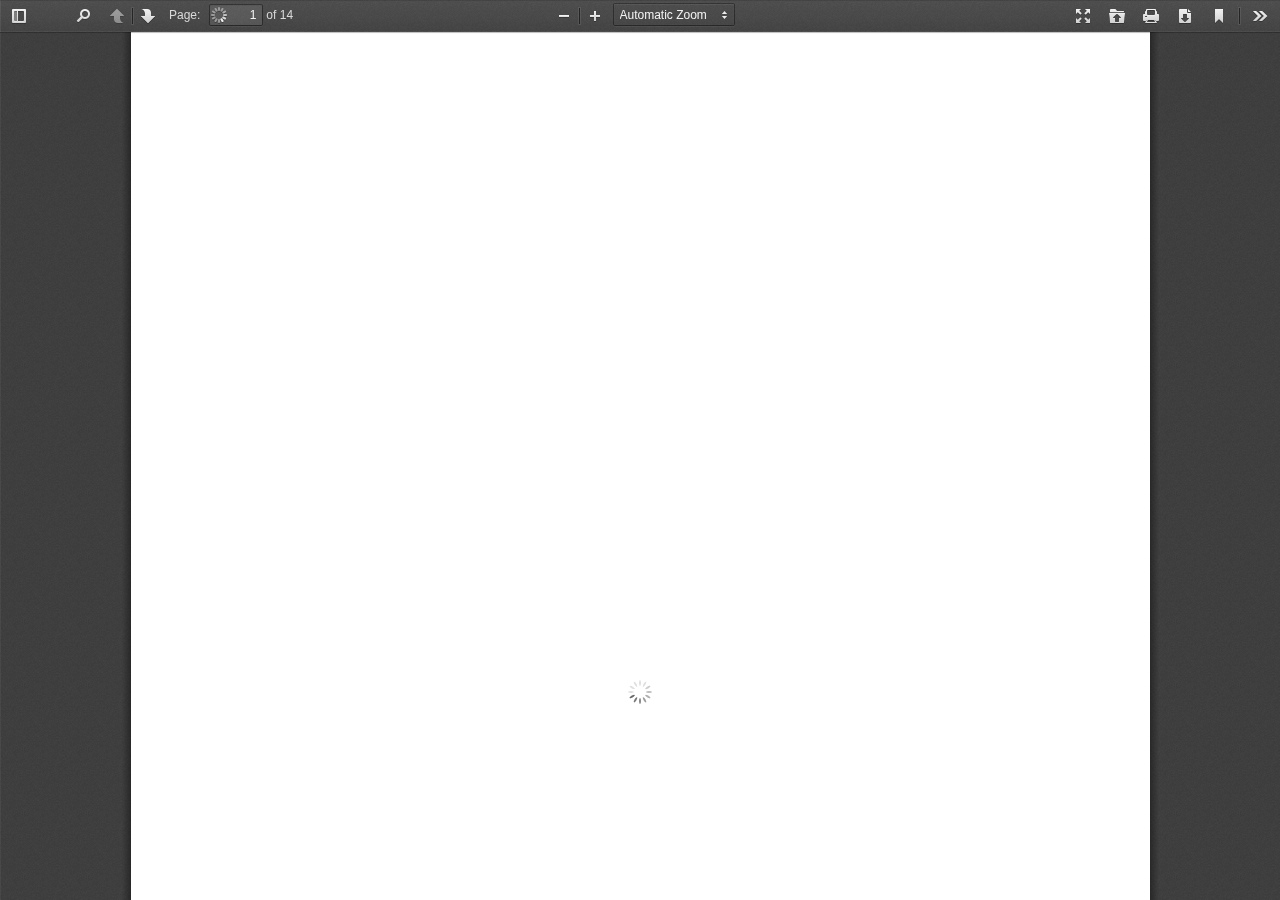
<file: lib/pdf.js/web/viewer.html>
﻿<!DOCTYPE html>
<!--
Copyright 2012 Mozilla Foundation

Licensed under the Apache License, Version 2.0 (the "License");
you may not use this file except in compliance with the License.
You may obtain a copy of the License at

    http://www.apache.org/licenses/LICENSE-2.0

Unless required by applicable law or agreed to in writing, software
distributed under the License is distributed on an "AS IS" BASIS,
WITHOUT WARRANTIES OR CONDITIONS OF ANY KIND, either express or implied.
See the License for the specific language governing permissions and
limitations under the License.

Adobe CMap resources are covered by their own copyright but the same license:

    Copyright 1990-2015 Adobe Systems Incorporated.

See https://github.com/adobe-type-tools/cmap-resources
-->
<html dir="ltr" mozdisallowselectionprint moznomarginboxes>
  <head>
    <meta charset="utf-8">
    <meta name="viewport" content="width=device-width, initial-scale=1, maximum-scale=1">
    <meta name="google" content="notranslate">
    <meta http-equiv="X-UA-Compatible" content="IE=edge">
    <title>PDF.js viewer</title>


    <link rel="stylesheet" href="viewer.css"/>

    <script src="compatibility.js"></script>



<!-- This snippet is used in production (included from viewer.html) -->
<link rel="resource" type="application/l10n" href="locale/locale.properties"/>
<script src="l10n.js"></script>
<script src="../build/pdf.js"></script>



    <script src="debugger.js"></script>
    <script src="viewer.js"></script>

  </head>

  <body tabindex="1" class="loadingInProgress">
    <div id="outerContainer">

      <div id="sidebarContainer">
        <div id="toolbarSidebar">
          <div class="splitToolbarButton toggled">
            <button id="viewThumbnail" class="toolbarButton group toggled" title="Show Thumbnails" tabindex="2" data-l10n-id="thumbs">
               <span data-l10n-id="thumbs_label">Thumbnails</span>
            </button>
            <button id="viewOutline" class="toolbarButton group" title="Show Document Outline" tabindex="3" data-l10n-id="outline">
               <span data-l10n-id="outline_label">Document Outline</span>
            </button>
            <button id="viewAttachments" class="toolbarButton group" title="Show Attachments" tabindex="4" data-l10n-id="attachments">
               <span data-l10n-id="attachments_label">Attachments</span>
            </button>
          </div>
        </div>
        <div id="sidebarContent">
          <div id="thumbnailView">
          </div>
          <div id="outlineView" class="hidden">
          </div>
          <div id="attachmentsView" class="hidden">
          </div>
        </div>
      </div>  <!-- sidebarContainer -->

      <div id="mainContainer">
        <div class="findbar hidden doorHanger hiddenSmallView" id="findbar">
          <label for="findInput" class="toolbarLabel" data-l10n-id="find_label">Find:</label>
          <input id="findInput" class="toolbarField" tabindex="91">
          <div class="splitToolbarButton">
            <button class="toolbarButton findPrevious" title="" id="findPrevious" tabindex="92" data-l10n-id="find_previous">
              <span data-l10n-id="find_previous_label">Previous</span>
            </button>
            <div class="splitToolbarButtonSeparator"></div>
            <button class="toolbarButton findNext" title="" id="findNext" tabindex="93" data-l10n-id="find_next">
              <span data-l10n-id="find_next_label">Next</span>
            </button>
          </div>
          <input type="checkbox" id="findHighlightAll" class="toolbarField" tabindex="94">
          <label for="findHighlightAll" class="toolbarLabel" data-l10n-id="find_highlight">Highlight all</label>
          <input type="checkbox" id="findMatchCase" class="toolbarField" tabindex="95">
          <label for="findMatchCase" class="toolbarLabel" data-l10n-id="find_match_case_label">Match case</label>
          <span id="findResultsCount" class="toolbarLabel hidden"></span>
          <span id="findMsg" class="toolbarLabel"></span>
        </div>  <!-- findbar -->

        <div id="secondaryToolbar" class="secondaryToolbar hidden doorHangerRight">
          <div id="secondaryToolbarButtonContainer">
            <button id="secondaryPresentationMode" class="secondaryToolbarButton presentationMode visibleLargeView" title="Switch to Presentation Mode" tabindex="51" data-l10n-id="presentation_mode">
              <span data-l10n-id="presentation_mode_label">Presentation Mode</span>
            </button>

            <button id="secondaryOpenFile" class="secondaryToolbarButton openFile visibleLargeView" title="Open File" tabindex="52" data-l10n-id="open_file">
              <span data-l10n-id="open_file_label">Open</span>
            </button>

            <button id="secondaryPrint" class="secondaryToolbarButton print visibleMediumView" title="Print" tabindex="53" data-l10n-id="print">
              <span data-l10n-id="print_label">Print</span>
            </button>

            <button id="secondaryDownload" class="secondaryToolbarButton download visibleMediumView" title="Download" tabindex="54" data-l10n-id="download">
              <span data-l10n-id="download_label">Download</span>
            </button>

            <a href="#" id="secondaryViewBookmark" class="secondaryToolbarButton bookmark visibleSmallView" title="Current view (copy or open in new window)" tabindex="55" data-l10n-id="bookmark">
              <span data-l10n-id="bookmark_label">Current View</span>
            </a>

            <div class="horizontalToolbarSeparator visibleLargeView"></div>

            <button id="firstPage" class="secondaryToolbarButton firstPage" title="Go to First Page" tabindex="56" data-l10n-id="first_page">
              <span data-l10n-id="first_page_label">Go to First Page</span>
            </button>
            <button id="lastPage" class="secondaryToolbarButton lastPage" title="Go to Last Page" tabindex="57" data-l10n-id="last_page">
              <span data-l10n-id="last_page_label">Go to Last Page</span>
            </button>

            <div class="horizontalToolbarSeparator"></div>

            <button id="pageRotateCw" class="secondaryToolbarButton rotateCw" title="Rotate Clockwise" tabindex="58" data-l10n-id="page_rotate_cw">
              <span data-l10n-id="page_rotate_cw_label">Rotate Clockwise</span>
            </button>
            <button id="pageRotateCcw" class="secondaryToolbarButton rotateCcw" title="Rotate Counterclockwise" tabindex="59" data-l10n-id="page_rotate_ccw">
              <span data-l10n-id="page_rotate_ccw_label">Rotate Counterclockwise</span>
            </button>

            <div class="horizontalToolbarSeparator"></div>

            <button id="toggleHandTool" class="secondaryToolbarButton handTool" title="Enable hand tool" tabindex="60" data-l10n-id="hand_tool_enable">
              <span data-l10n-id="hand_tool_enable_label">Enable hand tool</span>
            </button>

            <div class="horizontalToolbarSeparator"></div>

            <button id="documentProperties" class="secondaryToolbarButton documentProperties" title="Document Properties…" tabindex="61" data-l10n-id="document_properties">
              <span data-l10n-id="document_properties_label">Document Properties…</span>
            </button>
          </div>
        </div>  <!-- secondaryToolbar -->

        <div class="toolbar">
          <div id="toolbarContainer">
            <div id="toolbarViewer">
              <div id="toolbarViewerLeft">
                <button id="sidebarToggle" class="toolbarButton" title="Toggle Sidebar" tabindex="11" data-l10n-id="toggle_sidebar">
                  <span data-l10n-id="toggle_sidebar_label">Toggle Sidebar</span>
                </button>
                <div class="toolbarButtonSpacer"></div>
                <button id="viewFind" class="toolbarButton group hiddenSmallView" title="Find in Document" tabindex="12" data-l10n-id="findbar">
                   <span data-l10n-id="findbar_label">Find</span>
                </button>
                <div class="splitToolbarButton">
                  <button class="toolbarButton pageUp" title="Previous Page" id="previous" tabindex="13" data-l10n-id="previous">
                    <span data-l10n-id="previous_label">Previous</span>
                  </button>
                  <div class="splitToolbarButtonSeparator"></div>
                  <button class="toolbarButton pageDown" title="Next Page" id="next" tabindex="14" data-l10n-id="next">
                    <span data-l10n-id="next_label">Next</span>
                  </button>
                </div>
                <label id="pageNumberLabel" class="toolbarLabel" for="pageNumber" data-l10n-id="page_label">Page: </label>
                <input type="number" id="pageNumber" class="toolbarField pageNumber" value="1" size="4" min="1" tabindex="15">
                <span id="numPages" class="toolbarLabel"></span>
              </div>
              <div id="toolbarViewerRight">
                <button id="presentationMode" class="toolbarButton presentationMode hiddenLargeView" title="Switch to Presentation Mode" tabindex="31" data-l10n-id="presentation_mode">
                  <span data-l10n-id="presentation_mode_label">Presentation Mode</span>
                </button>

                <button id="openFile" class="toolbarButton openFile hiddenLargeView" title="Open File" tabindex="32" data-l10n-id="open_file">
                  <span data-l10n-id="open_file_label">Open</span>
                </button>

                <button id="print" class="toolbarButton print hiddenMediumView" title="Print" tabindex="33" data-l10n-id="print">
                  <span data-l10n-id="print_label">Print</span>
                </button>

                <button id="download" class="toolbarButton download hiddenMediumView" title="Download" tabindex="34" data-l10n-id="download">
                  <span data-l10n-id="download_label">Download</span>
                </button>
                <a href="#" id="viewBookmark" class="toolbarButton bookmark hiddenSmallView" title="Current view (copy or open in new window)" tabindex="35" data-l10n-id="bookmark">
                  <span data-l10n-id="bookmark_label">Current View</span>
                </a>

                <div class="verticalToolbarSeparator hiddenSmallView"></div>

                <button id="secondaryToolbarToggle" class="toolbarButton" title="Tools" tabindex="36" data-l10n-id="tools">
                  <span data-l10n-id="tools_label">Tools</span>
                </button>
              </div>
              <div class="outerCenter">
                <div class="innerCenter" id="toolbarViewerMiddle">
                  <div class="splitToolbarButton">
                    <button id="zoomOut" class="toolbarButton zoomOut" title="Zoom Out" tabindex="21" data-l10n-id="zoom_out">
                      <span data-l10n-id="zoom_out_label">Zoom Out</span>
                    </button>
                    <div class="splitToolbarButtonSeparator"></div>
                    <button id="zoomIn" class="toolbarButton zoomIn" title="Zoom In" tabindex="22" data-l10n-id="zoom_in">
                      <span data-l10n-id="zoom_in_label">Zoom In</span>
                     </button>
                  </div>
                  <span id="scaleSelectContainer" class="dropdownToolbarButton">
                     <select id="scaleSelect" title="Zoom" tabindex="23" data-l10n-id="zoom">
                      <option id="pageAutoOption" title="" value="auto" selected="selected" data-l10n-id="page_scale_auto">Automatic Zoom</option>
                      <option id="pageActualOption" title="" value="page-actual" data-l10n-id="page_scale_actual">Actual Size</option>
                      <option id="pageFitOption" title="" value="page-fit" data-l10n-id="page_scale_fit">Fit Page</option>
                      <option id="pageWidthOption" title="" value="page-width" data-l10n-id="page_scale_width">Full Width</option>
                      <option id="customScaleOption" title="" value="custom"></option>
                      <option title="" value="0.5" data-l10n-id="page_scale_percent" data-l10n-args='{ "scale": 50 }'>50%</option>
                      <option title="" value="0.75" data-l10n-id="page_scale_percent" data-l10n-args='{ "scale": 75 }'>75%</option>
                      <option title="" value="1" data-l10n-id="page_scale_percent" data-l10n-args='{ "scale": 100 }'>100%</option>
                      <option title="" value="1.25" data-l10n-id="page_scale_percent" data-l10n-args='{ "scale": 125 }'>125%</option>
                      <option title="" value="1.5" data-l10n-id="page_scale_percent" data-l10n-args='{ "scale": 150 }'>150%</option>
                      <option title="" value="2" data-l10n-id="page_scale_percent" data-l10n-args='{ "scale": 200 }'>200%</option>
                      <option title="" value="3" data-l10n-id="page_scale_percent" data-l10n-args='{ "scale": 300 }'>300%</option>
                      <option title="" value="4" data-l10n-id="page_scale_percent" data-l10n-args='{ "scale": 400 }'>400%</option>
                    </select>
                  </span>
                </div>
              </div>
            </div>
            <div id="loadingBar">
              <div class="progress">
                <div class="glimmer">
                </div>
              </div>
            </div>
          </div>
        </div>

        <menu type="context" id="viewerContextMenu">
          <menuitem id="contextFirstPage" label="First Page"
                    data-l10n-id="first_page"></menuitem>
          <menuitem id="contextLastPage" label="Last Page"
                    data-l10n-id="last_page"></menuitem>
          <menuitem id="contextPageRotateCw" label="Rotate Clockwise"
                    data-l10n-id="page_rotate_cw"></menuitem>
          <menuitem id="contextPageRotateCcw" label="Rotate Counter-Clockwise"
                    data-l10n-id="page_rotate_ccw"></menuitem>
        </menu>

        <div id="viewerContainer" tabindex="0">
          <div id="viewer" class="pdfViewer"></div>
        </div>

        <div id="errorWrapper" hidden='true'>
          <div id="errorMessageLeft">
            <span id="errorMessage"></span>
            <button id="errorShowMore" data-l10n-id="error_more_info">
              More Information
            </button>
            <button id="errorShowLess" data-l10n-id="error_less_info" hidden='true'>
              Less Information
            </button>
          </div>
          <div id="errorMessageRight">
            <button id="errorClose" data-l10n-id="error_close">
              Close
            </button>
          </div>
          <div class="clearBoth"></div>
          <textarea id="errorMoreInfo" hidden='true' readonly="readonly"></textarea>
        </div>
      </div> <!-- mainContainer -->

      <div id="overlayContainer" class="hidden">
        <div id="passwordOverlay" class="container hidden">
          <div class="dialog">
            <div class="row">
              <p id="passwordText" data-l10n-id="password_label">Enter the password to open this PDF file:</p>
            </div>
            <div class="row">
              <!-- The type="password" attribute is set via script, to prevent warnings in Firefox for all http:// documents. -->
              <input id="password" class="toolbarField" />
            </div>
            <div class="buttonRow">
              <button id="passwordCancel" class="overlayButton"><span data-l10n-id="password_cancel">Cancel</span></button>
              <button id="passwordSubmit" class="overlayButton"><span data-l10n-id="password_ok">OK</span></button>
            </div>
          </div>
        </div>
        <div id="documentPropertiesOverlay" class="container hidden">
          <div class="dialog">
            <div class="row">
              <span data-l10n-id="document_properties_file_name">File name:</span> <p id="fileNameField">-</p>
            </div>
            <div class="row">
              <span data-l10n-id="document_properties_file_size">File size:</span> <p id="fileSizeField">-</p>
            </div>
            <div class="separator"></div>
            <div class="row">
              <span data-l10n-id="document_properties_title">Title:</span> <p id="titleField">-</p>
            </div>
            <div class="row">
              <span data-l10n-id="document_properties_author">Author:</span> <p id="authorField">-</p>
            </div>
            <div class="row">
              <span data-l10n-id="document_properties_subject">Subject:</span> <p id="subjectField">-</p>
            </div>
            <div class="row">
              <span data-l10n-id="document_properties_keywords">Keywords:</span> <p id="keywordsField">-</p>
            </div>
            <div class="row">
              <span data-l10n-id="document_properties_creation_date">Creation Date:</span> <p id="creationDateField">-</p>
            </div>
            <div class="row">
              <span data-l10n-id="document_properties_modification_date">Modification Date:</span> <p id="modificationDateField">-</p>
            </div>
            <div class="row">
              <span data-l10n-id="document_properties_creator">Creator:</span> <p id="creatorField">-</p>
            </div>
            <div class="separator"></div>
            <div class="row">
              <span data-l10n-id="document_properties_producer">PDF Producer:</span> <p id="producerField">-</p>
            </div>
            <div class="row">
              <span data-l10n-id="document_properties_version">PDF Version:</span> <p id="versionField">-</p>
            </div>
            <div class="row">
              <span data-l10n-id="document_properties_page_count">Page Count:</span> <p id="pageCountField">-</p>
            </div>
            <div class="buttonRow">
              <button id="documentPropertiesClose" class="overlayButton"><span data-l10n-id="document_properties_close">Close</span></button>
            </div>
          </div>
        </div>
      </div>  <!-- overlayContainer -->

    </div> <!-- outerContainer -->
    <div id="printContainer"></div>
<div id="mozPrintCallback-shim" hidden>
  <style>
@media print {
  #printContainer div {
    page-break-after: always;
    page-break-inside: avoid;
  }
}
  </style>
  <style scoped>
#mozPrintCallback-shim {
  position: fixed;
  top: 0;
  left: 0;
  height: 100%;
  width: 100%;
  z-index: 9999999;

  display: block;
  text-align: center;
  background-color: rgba(0, 0, 0, 0.5);
}
#mozPrintCallback-shim[hidden] {
  display: none;
}
@media print {
  #mozPrintCallback-shim {
    display: none;
  }
}

#mozPrintCallback-shim .mozPrintCallback-dialog-box {
  display: inline-block;
  margin: -50px auto 0;
  position: relative;
  top: 45%;
  left: 0;
  min-width: 220px;
  max-width: 400px;

  padding: 9px;

  border: 1px solid hsla(0, 0%, 0%, .5);
  border-radius: 2px;
  box-shadow: 0 1px 4px rgba(0, 0, 0, 0.3);

  background-color: #474747;

  color: hsl(0, 0%, 85%);
  font-size: 16px;
  line-height: 20px;
}
#mozPrintCallback-shim .progress-row {
  clear: both;
  padding: 1em 0;
}
#mozPrintCallback-shim progress {
  width: 100%;
}
#mozPrintCallback-shim .relative-progress {
  clear: both;
  float: right;
}
#mozPrintCallback-shim .progress-actions {
  clear: both;
}
  </style>
  <div class="mozPrintCallback-dialog-box">
    <!-- TODO: Localise the following strings -->
    Preparing document for printing...
    <div class="progress-row">
      <progress value="0" max="100"></progress>
      <span class="relative-progress">0%</span>
    </div>
    <div class="progress-actions">
      <input type="button" value="Cancel" class="mozPrintCallback-cancel">
    </div>
  </div>
</div>

  </body>
</html>
</file>
<file: lib/pdf.js/web/viewer.css>
/* Copyright 2014 Mozilla Foundation
 *
 * Licensed under the Apache License, Version 2.0 (the "License");
 * you may not use this file except in compliance with the License.
 * You may obtain a copy of the License at
 *
 *     http://www.apache.org/licenses/LICENSE-2.0
 *
 * Unless required by applicable law or agreed to in writing, software
 * distributed under the License is distributed on an "AS IS" BASIS,
 * WITHOUT WARRANTIES OR CONDITIONS OF ANY KIND, either express or implied.
 * See the License for the specific language governing permissions and
 * limitations under the License.
 */

.textLayer {
  position: absolute;
  left: 0;
  top: 0;
  right: 0;
  bottom: 0;
  overflow: hidden;
  opacity: 0.2;
  line-height: 1.0;
}

.textLayer > div {
  color: transparent;
  position: absolute;
  white-space: pre;
  cursor: text;
  -webkit-transform-origin: 0% 0%;
  -moz-transform-origin: 0% 0%;
  -o-transform-origin: 0% 0%;
  -ms-transform-origin: 0% 0%;
  transform-origin: 0% 0%;
}

.textLayer .highlight {
  margin: -1px;
  padding: 1px;

  background-color: rgb(180, 0, 170);
  border-radius: 4px;
}

.textLayer .highlight.begin {
  border-radius: 4px 0px 0px 4px;
}

.textLayer .highlight.end {
  border-radius: 0px 4px 4px 0px;
}

.textLayer .highlight.middle {
  border-radius: 0px;
}

.textLayer .highlight.selected {
  background-color: rgb(0, 100, 0);
}

.textLayer ::selection { background: rgb(0,0,255); }
.textLayer ::-moz-selection { background: rgb(0,0,255); }

.textLayer .endOfContent {
  display: block;
  position: absolute;
  left: 0px;
  top: 100%;
  right: 0px;
  bottom: 0px;
  z-index: -1;
  cursor: default;
  -webkit-user-select: none;
  -ms-user-select: none;
  -moz-user-select: none;
}

.textLayer .endOfContent.active {
  top: 0px;
}


.annotationLayer section {
  position: absolute;
}

.annotationLayer .linkAnnotation > a {
  position: absolute;
  font-size: 1em;
  top: 0;
  left: 0;
  width: 100%;
  height: 100%;
}

.annotationLayer .linkAnnotation > a /* -ms-a */  {
  background: url("[data-uri]") 0 0 repeat;
}

.annotationLayer .linkAnnotation > a:hover {
  opacity: 0.2;
  background: #ff0;
  box-shadow: 0px 2px 10px #ff0;
}

.annotationLayer .textAnnotation img {
  position: absolute;
  cursor: pointer;
}

.annotationLayer .popupWrapper {
  position: absolute;
  width: 20em;
}

.annotationLayer .popup {
  position: absolute;
  z-index: 200;
  max-width: 20em;
  background-color: #FFFF99;
  box-shadow: 0px 2px 5px #333;
  border-radius: 2px;
  padding: 0.6em;
  margin-left: 5px;
  cursor: pointer;
  word-wrap: break-word;
}

.annotationLayer .popup h1 {
  font-size: 1em;
  border-bottom: 1px solid #000000;
  padding-bottom: 0.2em;
}

.annotationLayer .popup p {
  padding-top: 0.2em;
}

.annotationLayer .highlightAnnotation,
.annotationLayer .underlineAnnotation,
.annotationLayer .squigglyAnnotation,
.annotationLayer .strikeoutAnnotation {
  cursor: pointer;
}

.pdfViewer .canvasWrapper {
  overflow: hidden;
}

.pdfViewer .page {
  direction: ltr;
  width: 816px;
  height: 1056px;
  margin: 1px auto -8px auto;
  position: relative;
  overflow: visible;
  border: 9px solid transparent;
  background-clip: content-box;
  border-image: url(images/shadow.png) 9 9 repeat;
  background-color: white;
}

.pdfViewer.removePageBorders .page {
  margin: 0px auto 10px auto;
  border: none;
}

.pdfViewer .page canvas {
  margin: 0;
  display: block;
}

.pdfViewer .page .loadingIcon {
  position: absolute;
  display: block;
  left: 0;
  top: 0;
  right: 0;
  bottom: 0;
  background: url('images/loading-icon.gif') center no-repeat;
}

.pdfPresentationMode:-webkit-full-screen .pdfViewer .page {
  margin-bottom: 100%;
  border: 0;
}

.pdfPresentationMode:-moz-full-screen .pdfViewer .page {
  margin-bottom: 100%;
  border: 0;
}

.pdfPresentationMode:-ms-fullscreen .pdfViewer .page {
  margin-bottom: 100% !important;
  border: 0;
}

.pdfPresentationMode:fullscreen .pdfViewer .page {
  margin-bottom: 100%;
  border: 0;
}

* {
  padding: 0;
  margin: 0;
}

html {
  height: 100%;
  /* Font size is needed to make the activity bar the correct size. */
  font-size: 10px;
}

body {
  height: 100%;
  background-color: #404040;
  background-image: url(images/texture.png);
}

body,
input,
button,
select {
  font: message-box;
  outline: none;
}

.hidden {
  display: none !important;
}
[hidden] {
  display: none !important;
}

#viewerContainer.pdfPresentationMode:-webkit-full-screen {
  top: 0px;
  border-top: 2px solid transparent;
  background-color: #000;
  width: 100%;
  height: 100%;
  overflow: hidden;
  cursor: none;
  -webkit-user-select: none;
}

#viewerContainer.pdfPresentationMode:-moz-full-screen {
  top: 0px;
  border-top: 2px solid transparent;
  background-color: #000;
  width: 100%;
  height: 100%;
  overflow: hidden;
  cursor: none;
  -moz-user-select: none;
}

#viewerContainer.pdfPresentationMode:-ms-fullscreen {
  top: 0px !important;
  border-top: 2px solid transparent;
  width: 100%;
  height: 100%;
  overflow: hidden !important;
  cursor: none;
  -ms-user-select: none;
}

#viewerContainer.pdfPresentationMode:-ms-fullscreen::-ms-backdrop {
  background-color: #000;
}

#viewerContainer.pdfPresentationMode:fullscreen {
  top: 0px;
  border-top: 2px solid transparent;
  background-color: #000;
  width: 100%;
  height: 100%;
  overflow: hidden;
  cursor: none;
  -webkit-user-select: none;
  -moz-user-select: none;
  -ms-user-select: none;
}

.pdfPresentationMode:-webkit-full-screen a:not(.internalLink) {
  display: none;
}

.pdfPresentationMode:-moz-full-screen a:not(.internalLink) {
  display: none;
}

.pdfPresentationMode:-ms-fullscreen a:not(.internalLink) {
  display: none !important;
}

.pdfPresentationMode:fullscreen a:not(.internalLink) {
  display: none;
}

.pdfPresentationMode:-webkit-full-screen .textLayer > div {
  cursor: none;
}

.pdfPresentationMode:-moz-full-screen .textLayer > div {
  cursor: none;
}

.pdfPresentationMode:-ms-fullscreen .textLayer > div {
  cursor: none;
}

.pdfPresentationMode:fullscreen .textLayer > div {
  cursor: none;
}

.pdfPresentationMode.pdfPresentationModeControls > *,
.pdfPresentationMode.pdfPresentationModeControls .textLayer > div {
  cursor: default;
}

/* outer/inner center provides horizontal center */
.outerCenter {
  pointer-events: none;
  position: relative;
}
html[dir='ltr'] .outerCenter {
  float: right;
  right: 50%;
}
html[dir='rtl'] .outerCenter {
  float: left;
  left: 50%;
}
.innerCenter {
  pointer-events: auto;
  position: relative;
}
html[dir='ltr'] .innerCenter {
  float: right;
  right: -50%;
}
html[dir='rtl'] .innerCenter {
  float: left;
  left: -50%;
}

#outerContainer {
  width: 100%;
  height: 100%;
  position: relative;
}

#sidebarContainer {
  position: absolute;
  top: 0;
  bottom: 0;
  width: 200px;
  visibility: hidden;
  -webkit-transition-duration: 200ms;
  -webkit-transition-timing-function: ease;
  transition-duration: 200ms;
  transition-timing-function: ease;

}
html[dir='ltr'] #sidebarContainer {
  -webkit-transition-property: left;
  transition-property: left;
  left: -200px;
}
html[dir='rtl'] #sidebarContainer {
  -webkit-transition-property: right;
  transition-property: right;
  right: -200px;
}

#outerContainer.sidebarMoving > #sidebarContainer,
#outerContainer.sidebarOpen > #sidebarContainer {
  visibility: visible;
}
html[dir='ltr'] #outerContainer.sidebarOpen > #sidebarContainer {
  left: 0px;
}
html[dir='rtl'] #outerContainer.sidebarOpen > #sidebarContainer {
  right: 0px;
}

#mainContainer {
  position: absolute;
  top: 0;
  right: 0;
  bottom: 0;
  left: 0;
  min-width: 320px;
  -webkit-transition-duration: 200ms;
  -webkit-transition-timing-function: ease;
  transition-duration: 200ms;
  transition-timing-function: ease;
}
html[dir='ltr'] #outerContainer.sidebarOpen > #mainContainer {
  -webkit-transition-property: left;
  transition-property: left;
  left: 200px;
}
html[dir='rtl'] #outerContainer.sidebarOpen > #mainContainer {
  -webkit-transition-property: right;
  transition-property: right;
  right: 200px;
}

#sidebarContent {
  top: 32px;
  bottom: 0;
  overflow: auto;
  -webkit-overflow-scrolling: touch;
  position: absolute;
  width: 200px;
  background-color: hsla(0,0%,0%,.1);
}
html[dir='ltr'] #sidebarContent {
  left: 0;
  box-shadow: inset -1px 0 0 hsla(0,0%,0%,.25);
}
html[dir='rtl'] #sidebarContent {
  right: 0;
  box-shadow: inset 1px 0 0 hsla(0,0%,0%,.25);
}

#viewerContainer {
  overflow: auto;
  -webkit-overflow-scrolling: touch;
  position: absolute;
  top: 32px;
  right: 0;
  bottom: 0;
  left: 0;
  outline: none;
}
html[dir='ltr'] #viewerContainer {
  box-shadow: inset 1px 0 0 hsla(0,0%,100%,.05);
}
html[dir='rtl'] #viewerContainer {
  box-shadow: inset -1px 0 0 hsla(0,0%,100%,.05);
}

.toolbar {
  position: relative;
  left: 0;
  right: 0;
  z-index: 9999;
  cursor: default;
}

#toolbarContainer {
  width: 100%;
}

#toolbarSidebar {
  width: 200px;
  height: 32px;
  background-color: #424242; /* fallback */
  background-image: url(images/texture.png),
                    linear-gradient(hsla(0,0%,30%,.99), hsla(0,0%,25%,.95));
}
html[dir='ltr'] #toolbarSidebar {
  box-shadow: inset -1px 0 0 rgba(0, 0, 0, 0.25),
              inset 0 -1px 0 hsla(0,0%,100%,.05),
              0 1px 0 hsla(0,0%,0%,.15),
              0 0 1px hsla(0,0%,0%,.1);
}
html[dir='rtl'] #toolbarSidebar {
  box-shadow: inset 1px 0 0 rgba(0, 0, 0, 0.25),
              inset 0 1px 0 hsla(0,0%,100%,.05),
              0 1px 0 hsla(0,0%,0%,.15),
              0 0 1px hsla(0,0%,0%,.1);
}

#toolbarContainer, .findbar, .secondaryToolbar {
  position: relative;
  height: 32px;
  background-color: #474747; /* fallback */
  background-image: url(images/texture.png),
                    linear-gradient(hsla(0,0%,32%,.99), hsla(0,0%,27%,.95));
}
html[dir='ltr'] #toolbarContainer, .findbar, .secondaryToolbar {
  box-shadow: inset 1px 0 0 hsla(0,0%,100%,.08),
              inset 0 1px 1px hsla(0,0%,0%,.15),
              inset 0 -1px 0 hsla(0,0%,100%,.05),
              0 1px 0 hsla(0,0%,0%,.15),
              0 1px 1px hsla(0,0%,0%,.1);
}
html[dir='rtl'] #toolbarContainer, .findbar, .secondaryToolbar {
  box-shadow: inset -1px 0 0 hsla(0,0%,100%,.08),
              inset 0 1px 1px hsla(0,0%,0%,.15),
              inset 0 -1px 0 hsla(0,0%,100%,.05),
              0 1px 0 hsla(0,0%,0%,.15),
              0 1px 1px hsla(0,0%,0%,.1);
}

#toolbarViewer {
  height: 32px;
}

#loadingBar {
  position: relative;
  width: 100%;
  height: 4px;
  background-color: #333;
  border-bottom: 1px solid #333;
}

#loadingBar .progress {
  position: absolute;
  top: 0;
  left: 0;
  width: 0%;
  height: 100%;
  background-color: #ddd;
  overflow: hidden;
  -webkit-transition: width 200ms;
  transition: width 200ms;
}

@-webkit-keyframes progressIndeterminate {
  0% { left: -142px; }
  100% { left: 0; }
}

@keyframes progressIndeterminate {
  0% { left: -142px; }
  100% { left: 0; }
}

#loadingBar .progress.indeterminate {
  background-color: #999;
  -webkit-transition: none;
  transition: none;
}

#loadingBar .progress.indeterminate .glimmer {
  position: absolute;
  top: 0;
  left: 0;
  height: 100%;
  width: calc(100% + 150px);

  background: repeating-linear-gradient(135deg,
                                        #bbb 0, #999 5px,
                                        #999 45px, #ddd 55px,
                                        #ddd 95px, #bbb 100px);

  -webkit-animation: progressIndeterminate 950ms linear infinite;
  animation: progressIndeterminate 950ms linear infinite;
}

.findbar, .secondaryToolbar {
  top: 32px;
  position: absolute;
  z-index: 10000;
  height: 32px;

  min-width: 16px;
  padding: 0px 6px 0px 6px;
  margin: 4px 2px 4px 2px;
  color: hsl(0,0%,85%);
  font-size: 12px;
  line-height: 14px;
  text-align: left;
  cursor: default;
}

html[dir='ltr'] .findbar {
  left: 68px;
}

html[dir='rtl'] .findbar {
  right: 68px;
}

.findbar label {
  -webkit-user-select: none;
  -moz-user-select: none;
}

#findInput[data-status="pending"] {
  background-image: url(images/loading-small.png);
  background-repeat: no-repeat;
  background-position: right;
}
html[dir='rtl'] #findInput[data-status="pending"] {
  background-position: left;
}

.secondaryToolbar {
  padding: 6px;
  height: auto;
  z-index: 30000;
}
html[dir='ltr'] .secondaryToolbar {
  right: 4px;
}
html[dir='rtl'] .secondaryToolbar {
  left: 4px;
}

#secondaryToolbarButtonContainer {
  max-width: 200px;
  max-height: 400px;
  overflow-y: auto;
  -webkit-overflow-scrolling: touch;
  margin-bottom: -4px;
}

.doorHanger,
.doorHangerRight {
  border: 1px solid hsla(0,0%,0%,.5);
  border-radius: 2px;
  box-shadow: 0 1px 4px rgba(0, 0, 0, 0.3);
}
.doorHanger:after, .doorHanger:before,
.doorHangerRight:after, .doorHangerRight:before {
  bottom: 100%;
  border: solid transparent;
  content: " ";
  height: 0;
  width: 0;
  position: absolute;
  pointer-events: none;
}
.doorHanger:after,
.doorHangerRight:after {
  border-bottom-color: hsla(0,0%,32%,.99);
  border-width: 8px;
}
.doorHanger:before,
.doorHangerRight:before {
  border-bottom-color: hsla(0,0%,0%,.5);
  border-width: 9px;
}

html[dir='ltr'] .doorHanger:after,
html[dir='rtl'] .doorHangerRight:after {
  left: 13px;
  margin-left: -8px;
}

html[dir='ltr'] .doorHanger:before,
html[dir='rtl'] .doorHangerRight:before {
  left: 13px;
  margin-left: -9px;
}

html[dir='rtl'] .doorHanger:after,
html[dir='ltr'] .doorHangerRight:after {
  right: 13px;
  margin-right: -8px;
}

html[dir='rtl'] .doorHanger:before,
html[dir='ltr'] .doorHangerRight:before {
  right: 13px;
  margin-right: -9px;
}

#findResultsCount {
  background-color: hsl(0, 0%, 85%);
  color: hsl(0, 0%, 32%);
  text-align: center;
  padding: 3px 4px;
}

#findMsg {
  font-style: italic;
  color: #A6B7D0;
}

#findInput.notFound {
  background-color: rgb(255, 102, 102);
}

html[dir='ltr'] #toolbarViewerLeft {
  margin-left: -1px;
}
html[dir='rtl'] #toolbarViewerRight {
  margin-right: -1px;
}

html[dir='ltr'] #toolbarViewerLeft,
html[dir='rtl'] #toolbarViewerRight {
  position: absolute;
  top: 0;
  left: 0;
}
html[dir='ltr'] #toolbarViewerRight,
html[dir='rtl'] #toolbarViewerLeft {
  position: absolute;
  top: 0;
  right: 0;
}
html[dir='ltr'] #toolbarViewerLeft > *,
html[dir='ltr'] #toolbarViewerMiddle > *,
html[dir='ltr'] #toolbarViewerRight > *,
html[dir='ltr'] .findbar > * {
  position: relative;
  float: left;
}
html[dir='rtl'] #toolbarViewerLeft > *,
html[dir='rtl'] #toolbarViewerMiddle > *,
html[dir='rtl'] #toolbarViewerRight > *,
html[dir='rtl'] .findbar > * {
  position: relative;
  float: right;
}

html[dir='ltr'] .splitToolbarButton {
  margin: 3px 2px 4px 0;
  display: inline-block;
}
html[dir='rtl'] .splitToolbarButton {
  margin: 3px 0 4px 2px;
  display: inline-block;
}
html[dir='ltr'] .splitToolbarButton > .toolbarButton {
  border-radius: 0;
  float: left;
}
html[dir='rtl'] .splitToolbarButton > .toolbarButton {
  border-radius: 0;
  float: right;
}

.toolbarButton,
.secondaryToolbarButton,
.overlayButton {
  border: 0 none;
  background: none;
  width: 32px;
  height: 25px;
}

.toolbarButton > span {
  display: inline-block;
  width: 0;
  height: 0;
  overflow: hidden;
}

.toolbarButton[disabled],
.secondaryToolbarButton[disabled],
.overlayButton[disabled] {
  opacity: .5;
}

.toolbarButton.group {
  margin-right: 0;
}

.splitToolbarButton.toggled .toolbarButton {
  margin: 0;
}

.splitToolbarButton:hover > .toolbarButton,
.splitToolbarButton:focus > .toolbarButton,
.splitToolbarButton.toggled > .toolbarButton,
.toolbarButton.textButton {
  background-color: hsla(0,0%,0%,.12);
  background-image: linear-gradient(hsla(0,0%,100%,.05), hsla(0,0%,100%,0));
  background-clip: padding-box;
  border: 1px solid hsla(0,0%,0%,.35);
  border-color: hsla(0,0%,0%,.32) hsla(0,0%,0%,.38) hsla(0,0%,0%,.42);
  box-shadow: 0 1px 0 hsla(0,0%,100%,.05) inset,
              0 0 1px hsla(0,0%,100%,.15) inset,
              0 1px 0 hsla(0,0%,100%,.05);
  -webkit-transition-property: background-color, border-color, box-shadow;
  -webkit-transition-duration: 150ms;
  -webkit-transition-timing-function: ease;
  transition-property: background-color, border-color, box-shadow;
  transition-duration: 150ms;
  transition-timing-function: ease;

}
.splitToolbarButton > .toolbarButton:hover,
.splitToolbarButton > .toolbarButton:focus,
.dropdownToolbarButton:hover,
.overlayButton:hover,
.overlayButton:focus,
.toolbarButton.textButton:hover,
.toolbarButton.textButton:focus {
  background-color: hsla(0,0%,0%,.2);
  box-shadow: 0 1px 0 hsla(0,0%,100%,.05) inset,
              0 0 1px hsla(0,0%,100%,.15) inset,
              0 0 1px hsla(0,0%,0%,.05);
  z-index: 199;
}
.splitToolbarButton > .toolbarButton {
  position: relative;
}
html[dir='ltr'] .splitToolbarButton > .toolbarButton:first-child,
html[dir='rtl'] .splitToolbarButton > .toolbarButton:last-child {
  position: relative;
  margin: 0;
  margin-right: -1px;
  border-top-left-radius: 2px;
  border-bottom-left-radius: 2px;
  border-right-color: transparent;
}
html[dir='ltr'] .splitToolbarButton > .toolbarButton:last-child,
html[dir='rtl'] .splitToolbarButton > .toolbarButton:first-child {
  position: relative;
  margin: 0;
  margin-left: -1px;
  border-top-right-radius: 2px;
  border-bottom-right-radius: 2px;
  border-left-color: transparent;
}
.splitToolbarButtonSeparator {
  padding: 8px 0;
  width: 1px;
  background-color: hsla(0,0%,0%,.5);
  z-index: 99;
  box-shadow: 0 0 0 1px hsla(0,0%,100%,.08);
  display: inline-block;
  margin: 5px 0;
}
html[dir='ltr'] .splitToolbarButtonSeparator {
  float: left;
}
html[dir='rtl'] .splitToolbarButtonSeparator {
  float: right;
}
.splitToolbarButton:hover > .splitToolbarButtonSeparator,
.splitToolbarButton.toggled > .splitToolbarButtonSeparator {
  padding: 12px 0;
  margin: 1px 0;
  box-shadow: 0 0 0 1px hsla(0,0%,100%,.03);
  -webkit-transition-property: padding;
  -webkit-transition-duration: 10ms;
  -webkit-transition-timing-function: ease;
  transition-property: padding;
  transition-duration: 10ms;
  transition-timing-function: ease;
}

.toolbarButton,
.dropdownToolbarButton,
.secondaryToolbarButton,
.overlayButton {
  min-width: 16px;
  padding: 2px 6px 0;
  border: 1px solid transparent;
  border-radius: 2px;
  color: hsla(0,0%,100%,.8);
  font-size: 12px;
  line-height: 14px;
  -webkit-user-select: none;
  -moz-user-select: none;
  -ms-user-select: none;
  /* Opera does not support user-select, use <... unselectable="on"> instead */
  cursor: default;
  -webkit-transition-property: background-color, border-color, box-shadow;
  -webkit-transition-duration: 150ms;
  -webkit-transition-timing-function: ease;
  transition-property: background-color, border-color, box-shadow;
  transition-duration: 150ms;
  transition-timing-function: ease;
}

html[dir='ltr'] .toolbarButton,
html[dir='ltr'] .overlayButton,
html[dir='ltr'] .dropdownToolbarButton {
  margin: 3px 2px 4px 0;
}
html[dir='rtl'] .toolbarButton,
html[dir='rtl'] .overlayButton,
html[dir='rtl'] .dropdownToolbarButton {
  margin: 3px 0 4px 2px;
}

.toolbarButton:hover,
.toolbarButton:focus,
.dropdownToolbarButton,
.overlayButton,
.secondaryToolbarButton:hover,
.secondaryToolbarButton:focus {
  background-color: hsla(0,0%,0%,.12);
  background-image: linear-gradient(hsla(0,0%,100%,.05), hsla(0,0%,100%,0));
  background-clip: padding-box;
  border: 1px solid hsla(0,0%,0%,.35);
  border-color: hsla(0,0%,0%,.32) hsla(0,0%,0%,.38) hsla(0,0%,0%,.42);
  box-shadow: 0 1px 0 hsla(0,0%,100%,.05) inset,
              0 0 1px hsla(0,0%,100%,.15) inset,
              0 1px 0 hsla(0,0%,100%,.05);
}

.toolbarButton:hover:active,
.overlayButton:hover:active,
.dropdownToolbarButton:hover:active,
.secondaryToolbarButton:hover:active {
  background-color: hsla(0,0%,0%,.2);
  background-image: linear-gradient(hsla(0,0%,100%,.05), hsla(0,0%,100%,0));
  border-color: hsla(0,0%,0%,.35) hsla(0,0%,0%,.4) hsla(0,0%,0%,.45);
  box-shadow: 0 1px 1px hsla(0,0%,0%,.1) inset,
              0 0 1px hsla(0,0%,0%,.2) inset,
              0 1px 0 hsla(0,0%,100%,.05);
  -webkit-transition-property: background-color, border-color, box-shadow;
  -webkit-transition-duration: 10ms;
  -webkit-transition-timing-function: linear;
  transition-property: background-color, border-color, box-shadow;
  transition-duration: 10ms;
  transition-timing-function: linear;
}

.toolbarButton.toggled,
.splitToolbarButton.toggled > .toolbarButton.toggled,
.secondaryToolbarButton.toggled {
  background-color: hsla(0,0%,0%,.3);
  background-image: linear-gradient(hsla(0,0%,100%,.05), hsla(0,0%,100%,0));
  border-color: hsla(0,0%,0%,.4) hsla(0,0%,0%,.45) hsla(0,0%,0%,.5);
  box-shadow: 0 1px 1px hsla(0,0%,0%,.1) inset,
              0 0 1px hsla(0,0%,0%,.2) inset,
              0 1px 0 hsla(0,0%,100%,.05);
  -webkit-transition-property: background-color, border-color, box-shadow;
  -webkit-transition-duration: 10ms;
  -webkit-transition-timing-function: linear;
  transition-property: background-color, border-color, box-shadow;
  transition-duration: 10ms;
  transition-timing-function: linear;
}

.toolbarButton.toggled:hover:active,
.splitToolbarButton.toggled > .toolbarButton.toggled:hover:active,
.secondaryToolbarButton.toggled:hover:active {
  background-color: hsla(0,0%,0%,.4);
  border-color: hsla(0,0%,0%,.4) hsla(0,0%,0%,.5) hsla(0,0%,0%,.55);
  box-shadow: 0 1px 1px hsla(0,0%,0%,.2) inset,
              0 0 1px hsla(0,0%,0%,.3) inset,
              0 1px 0 hsla(0,0%,100%,.05);
}

.dropdownToolbarButton {
  width: 120px;
  max-width: 120px;
  padding: 0;
  overflow: hidden;
  background: url(images/toolbarButton-menuArrows.png) no-repeat;
}
html[dir='ltr'] .dropdownToolbarButton {
  background-position: 95%;
}
html[dir='rtl'] .dropdownToolbarButton {
  background-position: 5%;
}

.dropdownToolbarButton > select {
  min-width: 140px;
  font-size: 12px;
  color: hsl(0,0%,95%);
  margin: 0;
  padding: 3px 2px 2px;
  border: none;
  background: rgba(0,0,0,0); /* Opera does not support 'transparent' <select> background */
}

.dropdownToolbarButton > select > option {
  background: hsl(0,0%,24%);
}

#customScaleOption {
  display: none;
}

#pageWidthOption {
  border-bottom: 1px rgba(255, 255, 255, .5) solid;
}

html[dir='ltr'] .splitToolbarButton:first-child,
html[dir='ltr'] .toolbarButton:first-child,
html[dir='rtl'] .splitToolbarButton:last-child,
html[dir='rtl'] .toolbarButton:last-child {
  margin-left: 4px;
}
html[dir='ltr'] .splitToolbarButton:last-child,
html[dir='ltr'] .toolbarButton:last-child,
html[dir='rtl'] .splitToolbarButton:first-child,
html[dir='rtl'] .toolbarButton:first-child {
  margin-right: 4px;
}

.toolbarButtonSpacer {
  width: 30px;
  display: inline-block;
  height: 1px;
}

.toolbarButtonFlexibleSpacer {
  -webkit-box-flex: 1;
  -moz-box-flex: 1;
  min-width: 30px;
}

html[dir='ltr'] #findPrevious {
  margin-left: 3px;
}
html[dir='ltr'] #findNext {
  margin-right: 3px;
}

html[dir='rtl'] #findPrevious {
  margin-right: 3px;
}
html[dir='rtl'] #findNext {
  margin-left: 3px;
}

.toolbarButton::before,
.secondaryToolbarButton::before {
  /* All matching images have a size of 16x16
   * All relevant containers have a size of 32x25 */
  position: absolute;
  display: inline-block;
  top: 4px;
  left: 7px;
}

html[dir="ltr"] .secondaryToolbarButton::before {
  left: 4px;
}
html[dir="rtl"] .secondaryToolbarButton::before {
  right: 4px;
}

html[dir='ltr'] .toolbarButton#sidebarToggle::before {
  content: url(images/toolbarButton-sidebarToggle.png);
}
html[dir='rtl'] .toolbarButton#sidebarToggle::before {
  content: url(images/toolbarButton-sidebarToggle-rtl.png);
}

html[dir='ltr'] .toolbarButton#secondaryToolbarToggle::before {
  content: url(images/toolbarButton-secondaryToolbarToggle.png);
}
html[dir='rtl'] .toolbarButton#secondaryToolbarToggle::before {
  content: url(images/toolbarButton-secondaryToolbarToggle-rtl.png);
}

html[dir='ltr'] .toolbarButton.findPrevious::before {
  content: url(images/findbarButton-previous.png);
}
html[dir='rtl'] .toolbarButton.findPrevious::before {
  content: url(images/findbarButton-previous-rtl.png);
}

html[dir='ltr'] .toolbarButton.findNext::before {
  content: url(images/findbarButton-next.png);
}
html[dir='rtl'] .toolbarButton.findNext::before {
  content: url(images/findbarButton-next-rtl.png);
}

html[dir='ltr'] .toolbarButton.pageUp::before {
  content: url(images/toolbarButton-pageUp.png);
}
html[dir='rtl'] .toolbarButton.pageUp::before {
  content: url(images/toolbarButton-pageUp-rtl.png);
}

html[dir='ltr'] .toolbarButton.pageDown::before {
  content: url(images/toolbarButton-pageDown.png);
}
html[dir='rtl'] .toolbarButton.pageDown::before {
  content: url(images/toolbarButton-pageDown-rtl.png);
}

.toolbarButton.zoomOut::before {
  content: url(images/toolbarButton-zoomOut.png);
}

.toolbarButton.zoomIn::before {
  content: url(images/toolbarButton-zoomIn.png);
}

.toolbarButton.presentationMode::before,
.secondaryToolbarButton.presentationMode::before {
  content: url(images/toolbarButton-presentationMode.png);
}

.toolbarButton.print::before,
.secondaryToolbarButton.print::before {
  content: url(images/toolbarButton-print.png);
}

.toolbarButton.openFile::before,
.secondaryToolbarButton.openFile::before {
  content: url(images/toolbarButton-openFile.png);
}

.toolbarButton.download::before,
.secondaryToolbarButton.download::before {
  content: url(images/toolbarButton-download.png);
}

.toolbarButton.bookmark,
.secondaryToolbarButton.bookmark {
  -webkit-box-sizing: border-box;
  -moz-box-sizing: border-box;
  box-sizing: border-box;
  outline: none;
  padding-top: 4px;
  text-decoration: none;
}
.secondaryToolbarButton.bookmark {
  padding-top: 5px;
}

.bookmark[href='#'] {
  opacity: .5;
  pointer-events: none;
}

.toolbarButton.bookmark::before,
.secondaryToolbarButton.bookmark::before {
  content: url(images/toolbarButton-bookmark.png);
}

#viewThumbnail.toolbarButton::before {
  content: url(images/toolbarButton-viewThumbnail.png);
}

html[dir="ltr"] #viewOutline.toolbarButton::before {
  content: url(images/toolbarButton-viewOutline.png);
}
html[dir="rtl"] #viewOutline.toolbarButton::before {
  content: url(images/toolbarButton-viewOutline-rtl.png);
}

#viewAttachments.toolbarButton::before {
  content: url(images/toolbarButton-viewAttachments.png);
}

#viewFind.toolbarButton::before {
  content: url(images/toolbarButton-search.png);
}

.secondaryToolbarButton {
  position: relative;
  margin: 0 0 4px 0;
  padding: 3px 0 1px 0;
  height: auto;
  min-height: 25px;
  width: auto;
  min-width: 100%;
  white-space: normal;
}
html[dir="ltr"] .secondaryToolbarButton {
  padding-left: 24px;
  text-align: left;
}
html[dir="rtl"] .secondaryToolbarButton {
  padding-right: 24px;
  text-align: right;
}
html[dir="ltr"] .secondaryToolbarButton.bookmark {
  padding-left: 27px;
}
html[dir="rtl"] .secondaryToolbarButton.bookmark {
  padding-right: 27px;
}

html[dir="ltr"] .secondaryToolbarButton > span {
  padding-right: 4px;
}
html[dir="rtl"] .secondaryToolbarButton > span {
  padding-left: 4px;
}

.secondaryToolbarButton.firstPage::before {
  content: url(images/secondaryToolbarButton-firstPage.png);
}

.secondaryToolbarButton.lastPage::before {
  content: url(images/secondaryToolbarButton-lastPage.png);
}

.secondaryToolbarButton.rotateCcw::before {
  content: url(images/secondaryToolbarButton-rotateCcw.png);
}

.secondaryToolbarButton.rotateCw::before {
  content: url(images/secondaryToolbarButton-rotateCw.png);
}

.secondaryToolbarButton.handTool::before {
  content: url(images/secondaryToolbarButton-handTool.png);
}

.secondaryToolbarButton.documentProperties::before {
  content: url(images/secondaryToolbarButton-documentProperties.png);
}

.verticalToolbarSeparator {
  display: block;
  padding: 8px 0;
  margin: 8px 4px;
  width: 1px;
  background-color: hsla(0,0%,0%,.5);
  box-shadow: 0 0 0 1px hsla(0,0%,100%,.08);
}
html[dir='ltr'] .verticalToolbarSeparator {
  margin-left: 2px;
}
html[dir='rtl'] .verticalToolbarSeparator {
  margin-right: 2px;
}

.horizontalToolbarSeparator {
  display: block;
  margin: 0 0 4px 0;
  height: 1px;
  width: 100%;
  background-color: hsla(0,0%,0%,.5);
  box-shadow: 0 0 0 1px hsla(0,0%,100%,.08);
}

.toolbarField {
  padding: 3px 6px;
  margin: 4px 0 4px 0;
  border: 1px solid transparent;
  border-radius: 2px;
  background-color: hsla(0,0%,100%,.09);
  background-image: linear-gradient(hsla(0,0%,100%,.05), hsla(0,0%,100%,0));
  background-clip: padding-box;
  border: 1px solid hsla(0,0%,0%,.35);
  border-color: hsla(0,0%,0%,.32) hsla(0,0%,0%,.38) hsla(0,0%,0%,.42);
  box-shadow: 0 1px 0 hsla(0,0%,0%,.05) inset,
              0 1px 0 hsla(0,0%,100%,.05);
  color: hsl(0,0%,95%);
  font-size: 12px;
  line-height: 14px;
  outline-style: none;
  transition-property: background-color, border-color, box-shadow;
  transition-duration: 150ms;
  transition-timing-function: ease;
}

.toolbarField[type=checkbox] {
  display: inline-block;
  margin: 8px 0px;
}

.toolbarField.pageNumber {
  -moz-appearance: textfield; /* hides the spinner in moz */
  min-width: 16px;
  text-align: right;
  width: 40px;
}

.toolbarField.pageNumber.visiblePageIsLoading {
  background-image: url(images/loading-small.png);
  background-repeat: no-repeat;
  background-position: 1px;
}

.toolbarField.pageNumber::-webkit-inner-spin-button,
.toolbarField.pageNumber::-webkit-outer-spin-button {
    -webkit-appearance: none;
    margin: 0;
}

.toolbarField:hover {
  background-color: hsla(0,0%,100%,.11);
  border-color: hsla(0,0%,0%,.4) hsla(0,0%,0%,.43) hsla(0,0%,0%,.45);
}

.toolbarField:focus {
  background-color: hsla(0,0%,100%,.15);
  border-color: hsla(204,100%,65%,.8) hsla(204,100%,65%,.85) hsla(204,100%,65%,.9);
}

.toolbarLabel {
  min-width: 16px;
  padding: 3px 6px 3px 2px;
  margin: 4px 2px 4px 0;
  border: 1px solid transparent;
  border-radius: 2px;
  color: hsl(0,0%,85%);
  font-size: 12px;
  line-height: 14px;
  text-align: left;
  -webkit-user-select: none;
  -moz-user-select: none;
  cursor: default;
}

#thumbnailView {
  position: absolute;
  width: 120px;
  top: 0;
  bottom: 0;
  padding: 10px 40px 0;
  overflow: auto;
  -webkit-overflow-scrolling: touch;
}

.thumbnail {
  float: left;
  margin-bottom: 5px;
}

#thumbnailView > a:last-of-type > .thumbnail {
  margin-bottom: 10px;
}

#thumbnailView > a:last-of-type > .thumbnail:not([data-loaded]) {
  margin-bottom: 9px;
}

.thumbnail:not([data-loaded]) {
  border: 1px dashed rgba(255, 255, 255, 0.5);
  margin: -1px -1px 4px -1px;
}

.thumbnailImage {
  border: 1px solid transparent;
  box-shadow: 0 0 0 1px rgba(0, 0, 0, 0.5), 0 2px 8px rgba(0, 0, 0, 0.3);
  opacity: 0.8;
  z-index: 99;
  background-color: white;
  background-clip: content-box;
}

.thumbnailSelectionRing {
  border-radius: 2px;
  padding: 7px;
}

a:focus > .thumbnail > .thumbnailSelectionRing > .thumbnailImage,
.thumbnail:hover > .thumbnailSelectionRing > .thumbnailImage {
  opacity: .9;
}

a:focus > .thumbnail > .thumbnailSelectionRing,
.thumbnail:hover > .thumbnailSelectionRing {
  background-color: hsla(0,0%,100%,.15);
  background-image: linear-gradient(hsla(0,0%,100%,.05), hsla(0,0%,100%,0));
  background-clip: padding-box;
  box-shadow: 0 1px 0 hsla(0,0%,100%,.05) inset,
              0 0 1px hsla(0,0%,100%,.2) inset,
              0 0 1px hsla(0,0%,0%,.2);
  color: hsla(0,0%,100%,.9);
}

.thumbnail.selected > .thumbnailSelectionRing > .thumbnailImage {
  box-shadow: 0 0 0 1px hsla(0,0%,0%,.5);
  opacity: 1;
}

.thumbnail.selected > .thumbnailSelectionRing {
  background-color: hsla(0,0%,100%,.3);
  background-image: linear-gradient(hsla(0,0%,100%,.05), hsla(0,0%,100%,0));
  background-clip: padding-box;
  box-shadow: 0 1px 0 hsla(0,0%,100%,.05) inset,
              0 0 1px hsla(0,0%,100%,.1) inset,
              0 0 1px hsla(0,0%,0%,.2);
  color: hsla(0,0%,100%,1);
}

#outlineView,
#attachmentsView {
  position: absolute;
  width: 192px;
  top: 0;
  bottom: 0;
  overflow: auto;
  -webkit-overflow-scrolling: touch;
  -webkit-user-select: none;
  -moz-user-select: none;
}

#outlineView {
  padding: 4px 4px 0;
}
#attachmentsView {
  padding: 3px 4px 0;
}

html[dir='ltr'] .outlineWithDeepNesting > .outlineItem,
html[dir='ltr'] .outlineItem > .outlineItems {
  margin-left: 20px;
}

html[dir='rtl'] .outlineWithDeepNesting > .outlineItem,
html[dir='rtl'] .outlineItem > .outlineItems {
  margin-right: 20px;
}

.outlineItem > a,
.attachmentsItem > button {
  text-decoration: none;
  display: inline-block;
  min-width: 95%;
  min-width: calc(100% - 4px); /* Subtract the right padding (left, in RTL mode)
                                  of the container. */
  height: auto;
  margin-bottom: 1px;
  border-radius: 2px;
  color: hsla(0,0%,100%,.8);
  font-size: 13px;
  line-height: 15px;
  -moz-user-select: none;
  white-space: normal;
}

.attachmentsItem > button {
  border: 0 none;
  background: none;
  cursor: pointer;
  width: 100%;
}

html[dir='ltr'] .outlineItem > a {
  padding: 2px 0 5px 4px;
}
html[dir='ltr'] .attachmentsItem > button {
  padding: 2px 0 3px 7px;
  text-align: left;
}

html[dir='rtl'] .outlineItem > a {
  padding: 2px 4px 5px 0;
}
html[dir='rtl'] .attachmentsItem > button {
  padding: 2px 7px 3px 0;
  text-align: right;
}

.outlineItemToggler {
  position: relative;
  height: 0;
  width: 0;
  color: hsla(0,0%,100%,.5);
}
.outlineItemToggler::before {
  content: url(images/treeitem-expanded.png);
  display: inline-block;
  position: absolute;
}
html[dir='ltr'] .outlineItemToggler.outlineItemsHidden::before {
  content: url(images/treeitem-collapsed.png);
}
html[dir='rtl'] .outlineItemToggler.outlineItemsHidden::before {
  content: url(images/treeitem-collapsed-rtl.png);
}
.outlineItemToggler.outlineItemsHidden ~ .outlineItems {
  display: none;
}
html[dir='ltr'] .outlineItemToggler {
  float: left;
}
html[dir='rtl'] .outlineItemToggler {
  float: right;
}
html[dir='ltr'] .outlineItemToggler::before {
  right: 4px;
}
html[dir='rtl'] .outlineItemToggler::before {
  left: 4px;
}

.outlineItemToggler:hover,
.outlineItemToggler:hover + a,
.outlineItemToggler:hover ~ .outlineItems,
.outlineItem > a:hover,
.attachmentsItem > button:hover {
  background-color: hsla(0,0%,100%,.02);
  background-image: linear-gradient(hsla(0,0%,100%,.05), hsla(0,0%,100%,0));
  background-clip: padding-box;
  box-shadow: 0 1px 0 hsla(0,0%,100%,.05) inset,
              0 0 1px hsla(0,0%,100%,.2) inset,
              0 0 1px hsla(0,0%,0%,.2);
  border-radius: 2px;
  color: hsla(0,0%,100%,.9);
}

.outlineItem.selected {
  background-color: hsla(0,0%,100%,.08);
  background-image: linear-gradient(hsla(0,0%,100%,.05), hsla(0,0%,100%,0));
  background-clip: padding-box;
  box-shadow: 0 1px 0 hsla(0,0%,100%,.05) inset,
              0 0 1px hsla(0,0%,100%,.1) inset,
              0 0 1px hsla(0,0%,0%,.2);
  color: hsla(0,0%,100%,1);
}

.noResults {
  font-size: 12px;
  color: hsla(0,0%,100%,.8);
  font-style: italic;
  cursor: default;
}

/* TODO: file FF bug to support ::-moz-selection:window-inactive
   so we can override the opaque grey background when the window is inactive;
   see https://bugzilla.mozilla.org/show_bug.cgi?id=706209 */
::selection { background: rgba(0,0,255,0.3); }
::-moz-selection { background: rgba(0,0,255,0.3); }

#errorWrapper {
  background: none repeat scroll 0 0 #FF5555;
  color: white;
  left: 0;
  position: absolute;
  right: 0;
  z-index: 1000;
  padding: 3px;
  font-size: 0.8em;
}
.loadingInProgress #errorWrapper {
  top: 37px;
}

#errorMessageLeft {
  float: left;
}

#errorMessageRight {
  float: right;
}

#errorMoreInfo {
  background-color: #FFFFFF;
  color: black;
  padding: 3px;
  margin: 3px;
  width: 98%;
}

.overlayButton {
  width: auto;
  margin: 3px 4px 2px 4px !important;
  padding: 2px 6px 3px 6px;
}

#overlayContainer {
  display: table;
  position: absolute;
  width: 100%;
  height: 100%;
  background-color: hsla(0,0%,0%,.2);
  z-index: 40000;
}
#overlayContainer > * {
  overflow: auto;
  -webkit-overflow-scrolling: touch;
}

#overlayContainer > .container {
  display: table-cell;
  vertical-align: middle;
  text-align: center;
}

#overlayContainer > .container > .dialog {
  display: inline-block;
  padding: 15px;
  border-spacing: 4px;
  color: hsl(0,0%,85%);
  font-size: 12px;
  line-height: 14px;
  background-color: #474747; /* fallback */
  background-image: url(images/texture.png),
                    linear-gradient(hsla(0,0%,32%,.99), hsla(0,0%,27%,.95));
  box-shadow: inset 1px 0 0 hsla(0,0%,100%,.08),
              inset 0 1px 1px hsla(0,0%,0%,.15),
              inset 0 -1px 0 hsla(0,0%,100%,.05),
              0 1px 0 hsla(0,0%,0%,.15),
              0 1px 1px hsla(0,0%,0%,.1);
  border: 1px solid hsla(0,0%,0%,.5);
  border-radius: 4px;
  box-shadow: 0 1px 4px rgba(0, 0, 0, 0.3);
}

.dialog > .row {
  display: table-row;
}

.dialog > .row > * {
  display: table-cell;
}

.dialog .toolbarField {
  margin: 5px 0;
}

.dialog .separator {
  display: block;
  margin: 4px 0 4px 0;
  height: 1px;
  width: 100%;
  background-color: hsla(0,0%,0%,.5);
  box-shadow: 0 0 0 1px hsla(0,0%,100%,.08);
}

.dialog .buttonRow {
  text-align: center;
  vertical-align: middle;
}

.dialog :link {
  color: white;
}

#passwordOverlay > .dialog {
  text-align: center;
}
#passwordOverlay .toolbarField {
  width: 200px;
}

#documentPropertiesOverlay > .dialog {
  text-align: left;
}
#documentPropertiesOverlay .row > * {
  min-width: 100px;
}
html[dir='ltr'] #documentPropertiesOverlay .row > * {
  text-align: left;
}
html[dir='rtl'] #documentPropertiesOverlay .row > * {
  text-align: right;
}
#documentPropertiesOverlay .row > span {
  width: 125px;
  word-wrap: break-word;
}
#documentPropertiesOverlay .row > p {
  max-width: 225px;
  word-wrap: break-word;
}
#documentPropertiesOverlay .buttonRow {
  margin-top: 10px;
}

.clearBoth {
  clear: both;
}

.fileInput {
  background: white;
  color: black;
  margin-top: 5px;
  visibility: hidden;
  position: fixed;
  right: 0;
  top: 0;
}

#PDFBug {
  background: none repeat scroll 0 0 white;
  border: 1px solid #666666;
  position: fixed;
  top: 32px;
  right: 0;
  bottom: 0;
  font-size: 10px;
  padding: 0;
  width: 300px;
}
#PDFBug .controls {
    background:#EEEEEE;
    border-bottom: 1px solid #666666;
    padding: 3px;
}
#PDFBug .panels {
  bottom: 0;
  left: 0;
  overflow: auto;
  -webkit-overflow-scrolling: touch;
  position: absolute;
  right: 0;
  top: 27px;
}
#PDFBug button.active {
  font-weight: bold;
}
.debuggerShowText {
  background: none repeat scroll 0 0 yellow;
  color: blue;
}
.debuggerHideText:hover {
  background: none repeat scroll 0 0 yellow;
}
#PDFBug .stats {
  font-family: courier;
  font-size: 10px;
  white-space: pre;
}
#PDFBug .stats .title {
    font-weight: bold;
}
#PDFBug table {
  font-size: 10px;
}

#viewer.textLayer-visible .textLayer {
  opacity: 1.0;
}

#viewer.textLayer-visible .canvasWrapper {
  background-color: rgb(128,255,128);
}

#viewer.textLayer-visible .canvasWrapper canvas {
  mix-blend-mode: screen;
}

#viewer.textLayer-visible .textLayer > div {
  background-color: rgba(255, 255, 0, 0.1);
  color: black;
  border: solid 1px rgba(255, 0, 0, 0.5);
  -webkit-box-sizing: border-box;
  -moz-box-sizing: border-box;
  box-sizing: border-box;
}

#viewer.textLayer-hover .textLayer > div:hover {
  background-color: white;
  color: black;
}

#viewer.textLayer-shadow .textLayer > div {
  background-color: rgba(255,255,255, .6);
  color: black;
}

.grab-to-pan-grab {
  cursor: url("images/grab.cur"), move !important;
  cursor: -webkit-grab !important;
  cursor: -moz-grab !important;
  cursor: grab !important;
}
.grab-to-pan-grab *:not(input):not(textarea):not(button):not(select):not(:link) {
  cursor: inherit !important;
}
.grab-to-pan-grab:active,
.grab-to-pan-grabbing {
  cursor: url("images/grabbing.cur"), move !important;
  cursor: -webkit-grabbing !important;
  cursor: -moz-grabbing !important;
  cursor: grabbing !important;

  position: fixed;
  background: transparent;
  display: block;
  top: 0;
  left: 0;
  right: 0;
  bottom: 0;
  overflow: hidden;
  z-index: 50000; /* should be higher than anything else in PDF.js! */
}

@page {
  margin: 0;
}

#printContainer {
  display: none;
}

@media screen and (min-resolution: 2dppx) {
  /* Rules for Retina screens */
  .toolbarButton::before {
    -webkit-transform: scale(0.5);
    transform: scale(0.5);
    top: -5px;
  }

  .secondaryToolbarButton::before {
    -webkit-transform: scale(0.5);
    transform: scale(0.5);
    top: -4px;
  }

  html[dir='ltr'] .toolbarButton::before,
  html[dir='rtl'] .toolbarButton::before {
    left: -1px;
  }

  html[dir='ltr'] .secondaryToolbarButton::before {
    left: -2px;
  }
  html[dir='rtl'] .secondaryToolbarButton::before {
    left: 186px;
  }

  .toolbarField.pageNumber.visiblePageIsLoading,
  #findInput[data-status="pending"] {
    background-image: url(images/loading-small@2x.png);
    background-size: 16px 17px;
  }

  .dropdownToolbarButton {
    background: url(images/toolbarButton-menuArrows@2x.png) no-repeat;
    background-size: 7px 16px;
  }

  html[dir='ltr'] .toolbarButton#sidebarToggle::before {
    content: url(images/toolbarButton-sidebarToggle@2x.png);
  }
  html[dir='rtl'] .toolbarButton#sidebarToggle::before {
    content: url(images/toolbarButton-sidebarToggle-rtl@2x.png);
  }

  html[dir='ltr'] .toolbarButton#secondaryToolbarToggle::before {
    content: url(images/toolbarButton-secondaryToolbarToggle@2x.png);
  }
  html[dir='rtl'] .toolbarButton#secondaryToolbarToggle::before {
    content: url(images/toolbarButton-secondaryToolbarToggle-rtl@2x.png);
  }

  html[dir='ltr'] .toolbarButton.findPrevious::before {
    content: url(images/findbarButton-previous@2x.png);
  }
  html[dir='rtl'] .toolbarButton.findPrevious::before {
    content: url(images/findbarButton-previous-rtl@2x.png);
  }

  html[dir='ltr'] .toolbarButton.findNext::before {
    content: url(images/findbarButton-next@2x.png);
  }
  html[dir='rtl'] .toolbarButton.findNext::before {
    content: url(images/findbarButton-next-rtl@2x.png);
  }

  html[dir='ltr'] .toolbarButton.pageUp::before {
    content: url(images/toolbarButton-pageUp@2x.png);
  }
  html[dir='rtl'] .toolbarButton.pageUp::before {
    content: url(images/toolbarButton-pageUp-rtl@2x.png);
  }

  html[dir='ltr'] .toolbarButton.pageDown::before {
    content: url(images/toolbarButton-pageDown@2x.png);
  }
  html[dir='rtl'] .toolbarButton.pageDown::before {
    content: url(images/toolbarButton-pageDown-rtl@2x.png);
  }

  .toolbarButton.zoomIn::before {
    content: url(images/toolbarButton-zoomIn@2x.png);
  }

  .toolbarButton.zoomOut::before {
    content: url(images/toolbarButton-zoomOut@2x.png);
  }

  .toolbarButton.presentationMode::before,
  .secondaryToolbarButton.presentationMode::before {
    content: url(images/toolbarButton-presentationMode@2x.png);
  }

  .toolbarButton.print::before,
  .secondaryToolbarButton.print::before {
    content: url(images/toolbarButton-print@2x.png);
  }

  .toolbarButton.openFile::before,
  .secondaryToolbarButton.openFile::before {
    content: url(images/toolbarButton-openFile@2x.png);
  }

  .toolbarButton.download::before,
  .secondaryToolbarButton.download::before {
    content: url(images/toolbarButton-download@2x.png);
  }

  .toolbarButton.bookmark::before,
  .secondaryToolbarButton.bookmark::before {
    content: url(images/toolbarButton-bookmark@2x.png);
  }

  #viewThumbnail.toolbarButton::before {
    content: url(images/toolbarButton-viewThumbnail@2x.png);
  }

  html[dir="ltr"] #viewOutline.toolbarButton::before {
    content: url(images/toolbarButton-viewOutline@2x.png);
  }
  html[dir="rtl"] #viewOutline.toolbarButton::before {
    content: url(images/toolbarButton-viewOutline-rtl@2x.png);
  }

  #viewAttachments.toolbarButton::before {
    content: url(images/toolbarButton-viewAttachments@2x.png);
  }

  #viewFind.toolbarButton::before {
    content: url(images/toolbarButton-search@2x.png);
  }

  .secondaryToolbarButton.firstPage::before {
    content: url(images/secondaryToolbarButton-firstPage@2x.png);
  }

  .secondaryToolbarButton.lastPage::before {
    content: url(images/secondaryToolbarButton-lastPage@2x.png);
  }

  .secondaryToolbarButton.rotateCcw::before {
    content: url(images/secondaryToolbarButton-rotateCcw@2x.png);
  }

  .secondaryToolbarButton.rotateCw::before {
    content: url(images/secondaryToolbarButton-rotateCw@2x.png);
  }

  .secondaryToolbarButton.handTool::before {
    content: url(images/secondaryToolbarButton-handTool@2x.png);
  }

  .secondaryToolbarButton.documentProperties::before {
    content: url(images/secondaryToolbarButton-documentProperties@2x.png);
  }

  .outlineItemToggler::before {
    -webkit-transform: scale(0.5);
    transform: scale(0.5);
    top: -1px;
    content: url(images/treeitem-expanded@2x.png);
  }
  html[dir='ltr'] .outlineItemToggler.outlineItemsHidden::before {
    content: url(images/treeitem-collapsed@2x.png);
  }
  html[dir='rtl'] .outlineItemToggler.outlineItemsHidden::before {
    content: url(images/treeitem-collapsed-rtl@2x.png);
  }
  html[dir='ltr'] .outlineItemToggler::before {
    right: 0;
  }
  html[dir='rtl'] .outlineItemToggler::before {
    left: 0;
  }
}

@media print {
  /* General rules for printing. */
  body {
    background: transparent none;
  }

  /* Rules for browsers that don't support mozPrintCallback. */
  #sidebarContainer, #secondaryToolbar, .toolbar, #loadingBox, #errorWrapper, .textLayer {
    display: none;
  }
  #viewerContainer {
    overflow: visible;
  }

  #mainContainer, #viewerContainer, .page, .page canvas {
    position: static;
    padding: 0;
    margin: 0;
  }

  .page {
    float: left;
    display: none;
    border: none;
    box-shadow: none;
    background-clip: content-box;
    background-color: white;
  }

  .page[data-loaded] {
    display: block;
  }

  .fileInput {
    display: none;
  }

  /* Rules for browsers that support mozPrintCallback */
  body[data-mozPrintCallback] #outerContainer {
    display: none;
  }
  body[data-mozPrintCallback] #printContainer {
    display: block;
  }
  /* wrapper around (scaled) print canvas elements */
  #printContainer > div {
    position: relative;
    top: 0;
    left: 0;
    overflow: hidden;
  }
  #printContainer canvas {
    display: block;
  }
}

.visibleLargeView,
.visibleMediumView,
.visibleSmallView {
  display: none;
}

@media all and (max-width: 960px) {
  html[dir='ltr'] #outerContainer.sidebarMoving .outerCenter,
  html[dir='ltr'] #outerContainer.sidebarOpen .outerCenter {
    float: left;
    left: 205px;
  }
  html[dir='rtl'] #outerContainer.sidebarMoving .outerCenter,
  html[dir='rtl'] #outerContainer.sidebarOpen .outerCenter {
    float: right;
    right: 205px;
  }
}

@media all and (max-width: 900px) {
  .sidebarOpen .hiddenLargeView {
    display: none;
  }
  .sidebarOpen .visibleLargeView {
    display: inherit;
  }
}

@media all and (max-width: 860px) {
  .sidebarOpen .hiddenMediumView {
    display: none;
  }
  .sidebarOpen .visibleMediumView {
    display: inherit;
  }
}

@media all and (max-width: 770px) {
  #sidebarContainer {
    top: 32px;
    z-index: 100;
  }
  .loadingInProgress #sidebarContainer {
    top: 37px;
  }
  #sidebarContent {
    top: 32px;
    background-color: hsla(0,0%,0%,.7);
  }

  html[dir='ltr'] #outerContainer.sidebarOpen > #mainContainer {
    left: 0px;
  }
  html[dir='rtl'] #outerContainer.sidebarOpen > #mainContainer {
    right: 0px;
  }

  html[dir='ltr'] .outerCenter {
    float: left;
    left: 205px;
  }
  html[dir='rtl'] .outerCenter {
    float: right;
    right: 205px;
  }

  #outerContainer .hiddenLargeView,
  #outerContainer .hiddenMediumView {
    display: inherit;
  }
  #outerContainer .visibleLargeView,
  #outerContainer .visibleMediumView {
    display: none;
  }
}

@media all and (max-width: 700px) {
  #outerContainer .hiddenLargeView {
    display: none;
  }
  #outerContainer .visibleLargeView {
    display: inherit;
  }
}

@media all and (max-width: 660px) {
  #outerContainer .hiddenMediumView {
    display: none;
  }
  #outerContainer .visibleMediumView {
    display: inherit;
  }
}

@media all and (max-width: 600px) {
  .hiddenSmallView {
    display: none;
  }
  .visibleSmallView {
    display: inherit;
  }
  html[dir='ltr'] #outerContainer.sidebarMoving .outerCenter,
  html[dir='ltr'] #outerContainer.sidebarOpen .outerCenter,
  html[dir='ltr'] .outerCenter {
    left: 156px;
  }
  html[dir='rtl'] #outerContainer.sidebarMoving .outerCenter,
  html[dir='rtl'] #outerContainer.sidebarOpen .outerCenter,
  html[dir='rtl'] .outerCenter {
    right: 156px;
  }
  .toolbarButtonSpacer {
    width: 0;
  }
}

@media all and (max-width: 510px) {
  #scaleSelectContainer, #pageNumberLabel {
    display: none;
  }
}
</file>
